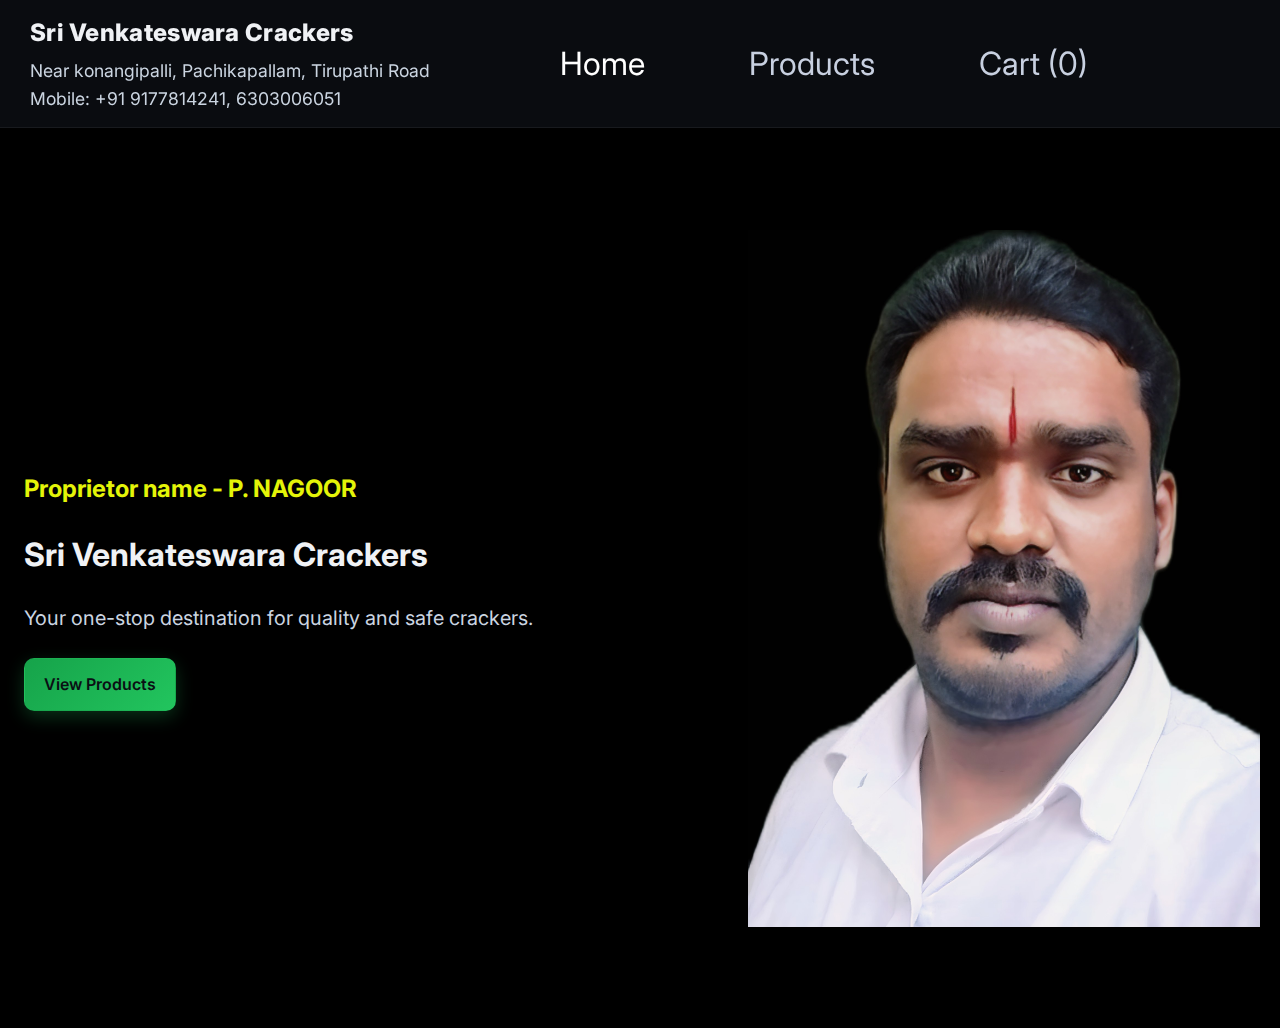
<file: index_fixed.html>
<!doctype html>
<html lang="en">
  <head>
    <meta charset="utf-8" />
    <meta name="viewport" content="width=device-width, initial-scale=1" />
    <meta name="description" content="Sri Venkateswara Crackers – Your one-stop destination for quality and safe crackers." />
    <title>Sri Venkateswara Crackers</title>

    <!-- Fonts (optional modern look) -->
    <link rel="preconnect" href="https://fonts.googleapis.com">
    <link rel="preconnect" href="https://fonts.gstatic.com" crossorigin>
    <link href="https://fonts.googleapis.com/css2?family=Inter:wght@400;600;800&display=swap" rel="stylesheet">

    <!-- Site styles -->
    <link rel="stylesheet" href="style.css" />

    <!-- App logic -->
    <script src="app.js" defer></script>
  </head>
  <body>
    <!-- Top Navigation -->
    <header class="navbar">
      <div class="container nav-inner">
        <div>
          <div class="logo">Sri Venkateswara Crackers</div>
          <div class="contact-info" style="color: #cbd5e1; font-size: 0.9rem; margin-top: 4px;">
            Near konangipalli, Pachikapallam, Tirupathi Road<br />
            Mobile: +91 9177814241, 6303006051
          </div>
        </div>
        <nav aria-label="Primary Navigation">
          <ul class="nav-links">
            <li><a href="#" class="nav-link active" data-route="home">Home</a></li>
            <li><a href="#" class="nav-link" data-route="products">Products</a></li>
            <li><a href="#" class="nav-link" data-route="cart">Cart (<span id="cartCount">0</span>)</a></li>
          </ul>
        </nav>
      </div>
    </header>

    <main>
      <!-- Home Section -->
      <section id="home" class="section active" aria-labelledby="hero-title">
        <div class="hero-grid">
          <!-- Left: Text content -->
          <div class="hero-left">
            <p class="proprietor-name" style="color: #e4f408; font-size: 1.5rem;font-weight: bold; margin-bottom: 0.5rem;">Proprietor name - P. NAGOOR</p>
            <h1 id="hero-title">Sri Venkateswara Crackers</h1>
            <p class="subtitle">Your one-stop destination for quality and safe crackers.</p>
            <a href="#" data-route="products" class="btn btn-accent route-link">View Products</a>
          </div>

          <!-- Image -->
          <img
            src="Picsart_25-09-16_22-41-30-148~2.png"
            alt="Colorful fireworks lighting up the night sky"
            loading="lazy"
          />
        </div>
      </section>

      <!-- Products Section -->
      <section id="products" class="section" aria-label="Products">
        <div class="search-wrap">
          <div class="container">
            <label for="search" class="sr-only">Search products</label>
            <input id="search" class="search" type="text" placeholder="Search products..." />
          </div>
        </div>

        <section class="products" id="productGrid" aria-label="Products Grid">
          <!-- Rendered by JS -->
        </section>

        <!-- Floating Go to Cart button (visible/enabled after first add to cart) -->
        <button id="goToCartFab" class="fab" type="button" aria-label="Go to Cart" disabled>Go to Cart</button>
      </section>

      <!-- Cart Section -->
      <section id="cart" class="section" aria-label="Cart">
        <div id="cartEmpty" class="muted">Your cart is empty.</div>
        <div class="cart-table-wrap">
          <table id="cartTable" class="cart-table" aria-describedby="cartSummary">
            <thead>
              <tr>
                <th scope="col">Item</th>
                <th scope="col">Qty</th>
                <th scope="col">Price</th>
                <th scope="col">Total</th>
                <th scope="col" class="hide-sm">Actions</th>
              </tr>
            </thead>
            <tbody>
              <!-- Rows rendered by JS -->
            </tbody>
          </table>
        </div>
        <!-- Discount Section -->
        <div class="discount-section">
          <h3>Apply Discount</h3>
          <div class="discount-inputs">
            <div class="discount-type">
              <label><input type="radio" name="discountType" value="amount" checked> Amount (₹)</label>
              <label><input type="radio" name="discountType" value="percentage"> Percentage (%)</label>
            </div>
            <div class="discount-value">
              <input type="number" id="discountValue" placeholder="Enter discount amount or percentage" min="0" step="0.01" />
              <button id="applyDiscountBtn" class="btn btn-secondary">Apply Discount</button>
              <button id="removeDiscountBtn" class="btn btn-secondary" style="margin-left: 0.5rem; background-color: #ef4444; color: white;">Remove Discount</button>
            </div>
          </div>
        </div>

        <div class="cart-summary" id="cartSummary">
          <div class="summary-row">
            <strong>Grand Total: <span id="grandTotal">₹0</span></strong>
          </div>
          <div class="summary-row discount-row" id="discountRow" style="display: none;">
            <strong>Discount: <span id="discountAmount">₹0</span></strong>
          </div>
          <div class="summary-row final-total-row">
            <strong>Final Total: <span id="finalTotal">₹0</span></strong>
          </div>
          <div class="summary-actions">
            <button id="printBtn" class="btn btn-accent">Print</button>
            <button id="clearCartBtn" class="btn btn-accent" style="margin-left: 0.5rem;">Clear Cart</button>
          </div>
        </div>

        <!-- Print-only container populated before printing -->
        <div id="printArea" class="print-only"></div>
      </section>
    </main>
  </body>
</html>
</file>
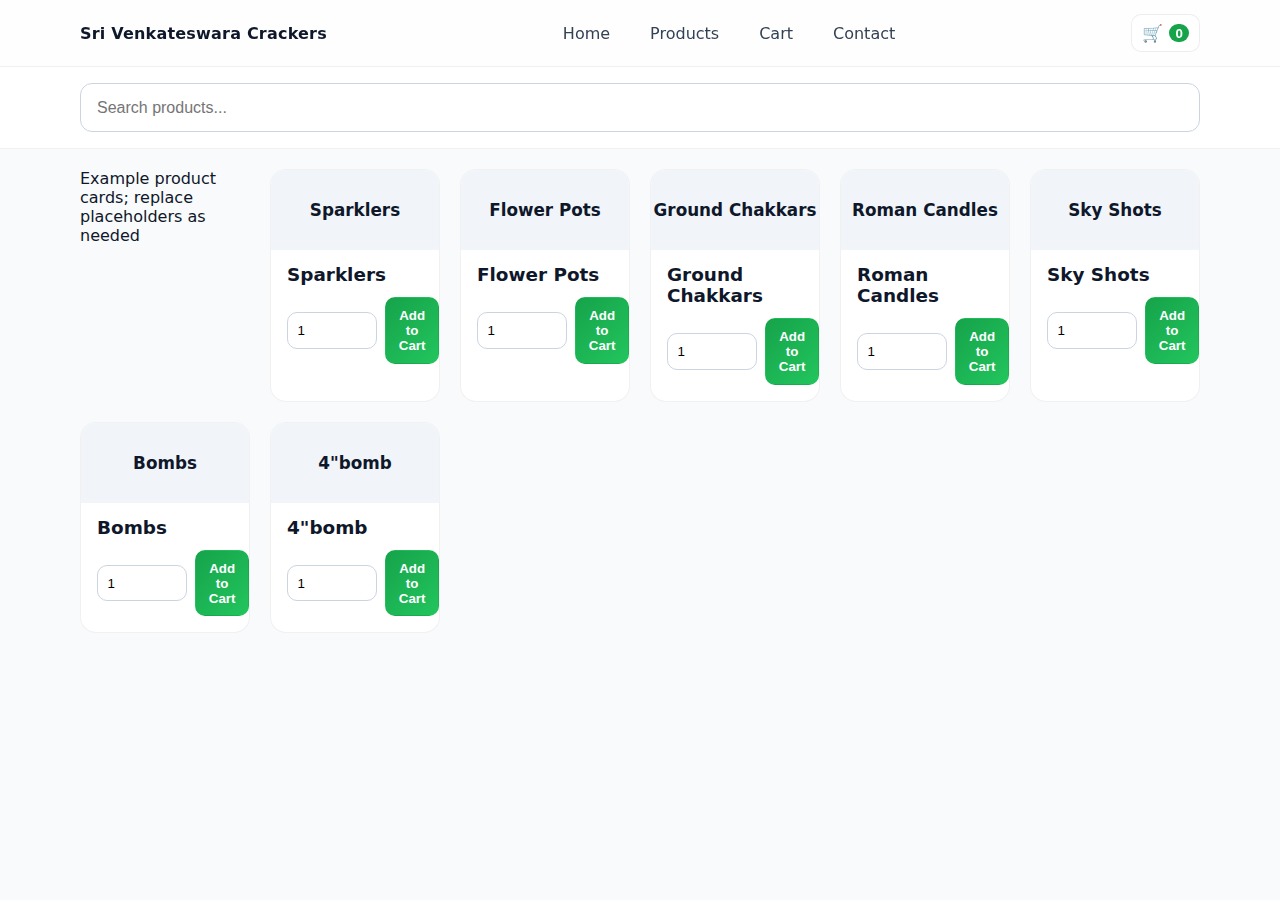
<file: products.html>
<!doctype html>
<html lang="en">
  <head>
    <meta charset="utf-8" />
    <meta name="viewport" content="width=device-width, initial-scale=1" />
    <title>Products • Sri Venkateswara Crackers</title>
    <meta name="description" content="Browse and add fireworks products to your cart at Sri Venkateswara Crackers." />
       <script src="app.js" defer></script>
    <link rel="stylesheet" href="products.css" />
  </head>
  <body>
    <!-- Navbar -->
    <header class="navbar">
      <div class="container nav-inner">
      <div class="logo">Sri Venkateswara Crackers</div>
        <nav aria-label="Primary Navigation">
          <ul class="nav-links">
            <li><a href="index.html" class="nav-link" target="_blank" rel="noopener noreferrer">Home</a></li>
            <li><a href="products.html" class="nav-link active" target="_blank" rel="noopener noreferrer">Products</a></li>
            <li><a href="index.html#cart" class="nav-link" target="_blank" rel="noopener noreferrer">Cart</a></li>
            <li><a href="index.html#contact" class="nav-link" target="_blank" rel="noopener noreferrer">Contact</a></li>
          </ul>
        </nav>
        <button class="cart" aria-label="Cart" title="Cart">
          <span class="cart-icon" aria-hidden="true">🛒</span>
          <span class="cart-count" id="cartCount" aria-live="polite">0</span>
        </button>
      </div>
    </header>

    <!-- Search -->
    <section class="search-wrap">
      <div class="container">
        <label for="search" class="sr-only">Search products</label>
        <input id="search" class="search" type="text" placeholder="Search products..." />
      </div>
    </section>

   <!-- Products Grid -->
    <main class="container">
      <section class="products" id="products" aria-label="Products">
         Example product cards; replace placeholders as needed 
        <article class="card" data-name="Sparklers">
          <div class="card-thumb">Sparklers</div>
          <div class="card-body">
            <h3 class="title">Sparklers</h3>
            <div class="controls">
              <input type="number" class="qty" min="1" value="1" aria-label="Quantity for Sparklers" />
              <button class="btn add">Add to Cart</button>
            </div>
          </div>
        </article>

        <article class="card" data-name="Flower Pots">
          <div class="card-thumb">Flower Pots</div>
          <div class="card-body">
            <h3 class="title">Flower Pots</h3>
            <div class="controls">
              <input type="number" class="qty" min="1" value="1" aria-label="Quantity for Flower Pots" />
              <button class="btn add">Add to Cart</button>
            </div>
          </div>
        </article>

        <article class="card" data-name="Ground Chakkars">
          <div class="card-thumb">Ground Chakkars</div>
          <div class="card-body">
            <h3 class="title">Ground Chakkars</h3>
            <div class="controls">
              <input type="number" class="qty" min="1" value="1" aria-label="Quantity for Ground Chakkars" />
              <button class="btn add">Add to Cart</button>
            </div>
          </div>
        </article>

        <article class="card" data-name="Roman Candles">
          <div class="card-thumb">Roman Candles</div>
          <div class="card-body">
            <h3 class="title">Roman Candles</h3>
            <div class="controls">
              <input type="number" class="qty" min="1" value="1" aria-label="Quantity for Roman Candles" />
              <button class="btn add">Add to Cart</button>
            </div>
          </div>
        </article>

        <article class="card" data-name="Sky Shots">
          <div class="card-thumb">Sky Shots</div>
          <div class="card-body">
            <h3 class="title">Sky Shots</h3>
            <div class="controls">
              <input type="number" class="qty" min="1" value="1" aria-label="Quantity for Sky Shots" />
              <button class="btn add">Add to Cart</button>
            </div>
          </div>
        </article>

        <article class="card" data-name="Bombs">
          <div class="card-thumb">Bombs</div>
          <div class="card-body">
            <h3 class="title">Bombs</h3>
            <div class="controls">
              <input type="number" class="qty" min="1" value="1" aria-label="Quantity for Bombs" />
              <button class="btn add">Add to Cart</button>
            </div>
          </div>
        </article>

        <article class="card" data-name="4-bomb">
          <div class="card-thumb">4"bomb</div>
          <div class="card-body">
            <h3 class="title">4"bomb</h3>
            <div class="controls">
              <input type="number" class="qty" min="1" value="1" aria-label="Quantity for 4-bomb"/>
              <button class="btn add">Add to Cart</button>
            </div>
          </div>
        </article>










      </section>
    </main>

 
  </body>
</html>
</file>
<file: products.css>
/* Base */
* { box-sizing: border-box; }
body {
  margin: 0;
  font-family: system-ui, -apple-system, Segoe UI, Roboto, Helvetica, Arial, sans-serif;
  color: #0f172a; /* slate-900 */
  background: #f8fafc; /* slate-50 */
}
img { max-width: 100%; 
  display: block; 
  height: auto; }

/* Helpers */
.container { width: min(1120px, 92%); 
  margin-inline: auto; }
  
.sr-only { position: absolute; 
  width: 1px; 
  height: 1px;
   padding: 0;
    margin: -1px; 
    overflow: hidden; 
    clip: rect(0,0,0,0);
     white-space: nowrap; 
     border: 0; }

/* Navbar */
.navbar {
  position: sticky; top: 0; z-index: 50;
  background: rgba(255,255,255,0.8);
  backdrop-filter: blur(10px);
  border-bottom: 1px solid rgba(15, 23, 42, 0.06);
}
.nav-inner { display: flex;
   align-items: center; 
   justify-content: space-between; 
   padding: 0.9rem 0; }

.logo { font-weight: 800; 
  letter-spacing: 0.2px; }

.nav-links { list-style: none; 
  display: flex;
   gap: 1rem;
    margin: 0;
     padding: 0; }

.nav-link { padding: 0.5rem 0.75rem;
   border-radius: 8px; 
   color: #334155; 
   text-decoration: none; }

.nav-link:hover, .nav-link:focus-visible { background: rgba(15, 23, 42, 0.06);
   color: #0f172a; }

.nav-link.active { color: #0f172a; 
  font-weight: 600; }

/* Cart */
.cart { position: relative;
   display: inline-flex; 
   align-items: center; 
   gap: 0.4rem; 
   padding: 0.45rem 0.6rem; 
   border-radius: 10px; 
   border: 1px solid rgba(15, 23, 42, 0.08); 
   background: white; cursor: pointer; }
.cart:hover { background: #f1f5f9; }
.cart-icon { font-size: 1.05rem; }
.cart-count { background: #16a34a; 
  color: white;
   font-weight: 700; 
   padding: 0.1rem 0.4rem; 
   border-radius: 999px;
    min-width: 1.25rem; 
    text-align: center; }

/* Search */
.search-wrap { padding: 1rem 0; 
  background: #ffffff; 
  border-bottom: 1px solid rgba(15, 23, 42, 0.06); }
.search { width: 100%; 
  padding: 0.9rem 1rem; 
  border-radius: 12px; 
  border: 1px solid #cbd5e1;
   outline: none;
    font-size: 1rem; }
.search:focus { border-color: #16a34a; 
  box-shadow: 0 0 0 3px rgba(22, 163, 74, 0.15); }

/* Products grid */
.products { 
  display: grid; 
  grid-template-columns: repeat(6, 1fr);
  gap: 1.25rem; 
  padding: 1.25rem 0 2.5rem; 
}
@media (max-width: 1100px) { 
  .products { grid-template-columns: repeat(3, 1fr); } 
}
@media (max-width: 820px) { 
  .products { grid-template-columns: repeat(2, 1fr); } 
}
@media (max-width: 560px) { 
  .products { grid-template-columns: 1fr; } 
}

/* Card */
.card { background: #ffffff; 
  border: 1px solid rgba(15, 23, 42, 0.06);
   border-radius: 16px; 
   overflow: hidden; 
   display: flex; 
   flex-direction: column; 
   transition: transform .15s ease, 
   box-shadow .2s ease; }

.card:hover { transform: translateY(-2px);
   box-shadow: 0 12px 28px rgba(2, 6, 23, 0.08); }

/* Replace image with a name placeholder area */
.card-thumb { width: 100%; height: 80px; display: flex; align-items: center; justify-content: center; background: #f1f5f9; color: #0f172a; font-weight: 800; font-size: 1.05rem; }

.card-body { padding: 0.9rem 1rem 1rem; 
  display: grid; gap: 0.75rem; }

.title { margin: 0;
   font-size: 1.15rem; 
   color: #0f172a; 
   font-weight: 800; }

.controls { display: flex; 
  gap: 0.5rem; 
  align-items: center; 
  justify-content: space-between; }

.qty { width: 90px;
   padding: 0.6rem;
   border-radius: 10px; 
  border: 1px solid #cbd5e1; }

.qty:focus { border-color: #16a34a; 
  box-shadow: 0 0 0 3px rgba(22, 163, 74, 0.15);
   outline: none; }

.btn { flex: 1; 
  padding: 0.6rem 0.8rem; 
  border-radius: 10px; 
  border: 1px solid transparent; 
  font-weight: 600;
   cursor: pointer; 
   background: linear-gradient(135deg, #16a34a, #22c55e); 
   color: white; }

.btn:hover { filter: brightness(0.98); transition:transform .15s ease, box-shadow .2s ease; }

/* Accessibility */
:focus-visible { outline: 2px solid #16a34a;
   outline-offset: 2px; }
</file>
<file: style.css>
/* Global Reset and Base Styles */
*, *::before, *::after { box-sizing: border-box; }

html { -webkit-text-size-adjust: 100%; }

body {
  margin: 0;
  font-family: "Inter", system-ui, -apple-system, Segoe UI, Roboto, Helvetica, Arial, "Apple Color Emoji", "Segoe UI Emoji";
  color: #f0f2f5;
  background: #000000; /* Dark background */
  line-height: 1.6;
  overflow-x: hidden; /* Prevent horizontal overflow */
}

img { max-width: 100%; height: auto; display: block; }

a { color: inherit; text-decoration: none; }

/* Helpers */
.container { width: min(1120px, 92%); margin-inline: auto; }
.sr-only { position: absolute; width: 1px; height: 1px; padding: 0; margin: -1px; overflow: hidden; clip: rect(0,0,0,0); white-space: nowrap; border: 0; }
.muted { color: #a3aab7; }

/* Section visibility and transitions */
.section { display: none; opacity: 0; transform: translateY(4px); transition: opacity .25s ease, transform .25s ease; padding-block: 2rem 3rem; }
.section.active { display: block; opacity: 1; transform: translateY(0); }
#home.section.active { height: 100vh; padding-block: 0; }

/* Navigation Bar */
.navbar {
  justify-content: space-between;
  position: sticky; top: 0; z-index: 1000;
  background: rgba(12, 15, 20, 0.8);
  backdrop-filter: blur(10px);
  border-bottom: 1px solid rgba(255, 255, 255, 0.06);
}
header:has(+ main #products.active) .navbar {
  position: relative;
}
.nav-inner { display: flex; align-items: center; justify-content: space-between; padding: 0.9rem 50px 0.9rem 0; margin-left: 30px; }
.nav-inner nav {
  margin-left: 0;
}
.logo { font-weight: 800; letter-spacing: 0.3px; font-size: 1.5rem; }

.contact-info {
  font-size: 1.1rem !important;
  color: #cbd5e1;
  margin-top: 4px;
}

.nav-links {
  list-style: none;
  display: flex;
  gap: 5rem;
  padding: 0;
  margin: 0 0px 0 0;
  justify-content: flex-end;
}

.nav-link {
  display: inline-block;
  padding: 0.5rem 0.75rem;
  border-radius: 8px;
  color: #c8d0e0;
  transition: color 0.2s ease, background-color 0.2s ease;
  font-size: 2rem;
}
.nav-link:hover, .nav-link:focus-visible { background: rgba(16, 233, 12, 0.74); color: #ffffff; }
.nav-link.active { color: #ffffff; }

/* Hero Section */
.hero-grid { display: flex; align-items: center; gap: clamp(1.5rem, 3vw, 3rem); height: 100%; }
.hero-left { flex: 1 1 50%; padding-left: 1.5rem; }
.hero-grid img {
  height: auto;
  width: 40%;
  border-radius: 0;
  box-shadow: none;
  object-fit: cover;
  object-position: center top;
  max-width: 100%;
  margin-right: 20px;
  background: transparent;
}

/* Typography */
.hero h1 { font-size: clamp(2rem, 4vw + 1rem, 3.5rem); margin-left:40px; line-height: 1.15; margin: 0 0 0.75rem; color: #ffffff; }
.subtitle { font-size: clamp(1rem, 1vw + 0.75rem, 1.25rem); color: #cbd5e1; margin: 0 0 1.5rem; }

/* Buttons */
.btn { display: inline-flex; align-items: center; justify-content: center; padding: 0.8rem 1.2rem; border-radius: 10px; font-weight: 600; cursor: pointer; border: 1px solid transparent; transition: transform 0.15s ease, background-color 0.2s ease, box-shadow 0.2s ease; }
.btn-accent { background: linear-gradient(135deg, #16a34a, #22c55e); color: #0a0f14; box-shadow: 0 6px 18px rgba(34, 197, 94, 0.25); }
.btn-accent:hover, .btn-accent:focus-visible { transform: translateY(-1px); box-shadow: 0 10px 26px rgba(34, 197, 94, 0.35); }

/* Floating Action Button */
.fab {
  position: fixed;
  right: 20px;
  bottom: 24px;
  z-index: 1200;
  padding: 0.9rem 1.1rem;
  border-radius: 999px;
  background: linear-gradient(135deg, #16a34a, #22c55e);
  color: #0b0f14;
  border: none;
  font-weight: 800;
  box-shadow: 0 10px 24px rgba(34,197,94,0.35);
  cursor: pointer;
  opacity: 0;
  pointer-events: none;
  transform: translateY(8px);
  transition: opacity .2s ease, transform .2s ease, filter .2s ease;
  /* Always visible on products page */
  display: none;
}
.fab.show { opacity: 1; transform: translateY(0); pointer-events: auto; display: block; }
.fab.show:hover { transform: scale(1.1); }
.fab:disabled { filter: grayscale(0.6) brightness(0.8); cursor: not-allowed; }

/* Search */
.search-wrap { position: fixed; top: 0; left: 0; right: 0; z-index: 1000; background: rgba(12, 15, 20, 0.8); backdrop-filter: blur(10px); border-bottom: 1px solid rgba(255, 255, 255, 0.06); padding: 1rem 0; margin-bottom: 0; }
.search { width: 100%; padding: 0.9rem 1rem; border-radius: 12px; border: 1px solid #324155; background: #0f1520; color: #e6ebf2; outline: none; font-size: 1rem; }
.search::placeholder { color: #8fa0b3; }
.search:focus { border-color: #22c55e; box-shadow: 0 0 0 3px rgba(34, 197, 94, 0.15); }

/* Products grid */
.products { display: grid; grid-template-columns: repeat(6, 1fr); gap: 1.25rem; padding: 4rem 0 2rem; }
#products { padding-left: 30px; padding-right: 30px; }
@media (max-width: 1100px) { .products { grid-template-columns: repeat(3, 1fr); } }
@media (max-width: 820px)  { .products { grid-template-columns: repeat(2, 1fr); } }
@media (max-width: 560px)  { .products { grid-template-columns: 1fr; } }

/* Card */
.card { background: #0f1520; border: 1px solid rgba(255,255,255,0.06); border-radius: 16px; overflow: hidden; display: flex; flex-direction: column; transition: transform .15s ease, box-shadow .2s ease; }
.card:hover { transform: translateY(-2px); box-shadow: 0 12px 28px rgba(2, 6, 23, 0.25); }
/* Replace image with a name placeholder area */
.card-thumb { width: 100%; height: 80px; display: flex; align-items: center; justify-content: center; background: rgba(255,255,255,0.03); color: #e6ebf2; font-weight: 800; font-size: 1.05rem; }
.card-body { padding: 0.9rem 1rem 1rem; display: grid; gap: 0.75rem; }
.title { margin: 0; font-size: 1.15rem; color: #ffffff; font-weight: 800; }
.controls { display: flex; flex-direction: column; gap: 0.5rem; align-items: stretch; }
.qty { width: 90px; height: 2.8rem; padding: 0.6rem; border-radius: 10px; border: 1px solid #324155; background: #0c1118; color: #e6ebf2; }
.qty:focus { border-color: #22c55e; box-shadow: 0 0 0 3px rgba(34, 197, 94, 0.15); outline: none; }
.btn.add { height: 2.8rem; padding: 0.6rem 0.8rem; border-radius: 10px; border: 1px solid transparent; font-weight: 600; cursor: pointer; background: linear-gradient(135deg, #16a34a, #22c55e); color: #0b0f14; transition: transform 0.2s ease; }
.btn.add:hover { filter: brightness(0.98); transform: scale(1.05); }
.card-price { color: #9ed9a9; font-weight: 700; }

/* Cart */
#cart { padding-left: 30px; padding-right: 30px; }
.cart-table-wrap { overflow-x: auto; margin-top: 1rem; border: 1px solid rgba(255,255,255,0.06); border-radius: 12px; }
.cart-table { width: 100%; border-collapse: collapse; min-width: 640px; background: #0f1520; }
.cart-table th, .cart-table td { padding: 0.8rem; border-bottom: 1px solid rgba(255,255,255,0.06); text-align: left; }
.cart-table th { color: #cbd5e1; font-weight: 600; background: rgba(255,255,255,0.03); }
.cart-qty { width: 80px; padding: 0.5rem; border-radius: 10px; border: 1px solid #324155; background: #0c1118; color: #e6ebf2; }
.remove-btn { background: transparent; color: #ef4444; border: 1px solid rgba(239, 68, 68, 0.4); padding: 0.45rem 0.7rem; border-radius: 8px; cursor: pointer; }
.remove-btn:hover { background: rgba(239, 68, 68, 0.08); }

.cart-summary { display: flex; align-items: center; justify-content: space-between; padding-top: 1rem; }
.summary-row { font-size: 1.1rem; display: flex; gap: 1rem; align-items: center; }
.summary-actions { display: flex; gap: 0.75rem; }
.hide-sm { display: table-cell; }
@media (max-width: 560px) { .hide-sm { display: none; } }

/* Discount Section */
.discount-section {
  margin: 1.5rem 0;
  padding: 1.25rem;
  background: rgba(255,255,255,0.02);
  border: 1px solid rgba(255,255,255,0.05);
  border-radius: 10px;
  max-width: 600px;
}

.discount-section h3 {
  margin: 0 0 1rem 0;
  color: #ffffff;
  font-size: 1.1rem;
  font-weight: 600;
}

.discount-inputs {
  display: flex;
  flex-direction: column;
  gap: 0.875rem;
}

.discount-type {
  display: flex;
  gap: 1.25rem;
  align-items: center;
  margin-bottom: 0.5rem;
}

.discount-type label {
  display: flex;
  align-items: center;
  gap: 0.5rem;
  color: #cbd5e1;
  font-size: 0.9rem;
  cursor: pointer;
  transition: color 0.2s ease;
}

.discount-type label:hover {
  color: #ffffff;
}

.discount-type input[type="radio"] {
  margin: 0;
  width: 16px;
  height: 16px;
  accent-color: #22c55e;
}

.discount-value {
  display: flex;
  gap: 0.875rem;
  align-items: center;
}

#discountValue {
  flex: 1;
  min-width: 180px;
  height: 3.5rem;
  padding: 0.75rem 1rem;
  border-radius: 8px;
  border: 1px solid #324155;
  background: #0c1118;
  color: #e6ebf2;
  font-size: 1rem;
  outline: none;
  transition: border-color 0.2s ease, box-shadow 0.2s ease;
}

#discountValue:focus {
  border-color: #22c55e;
  box-shadow: 0 0 0 3px rgba(34, 197, 94, 0.15);
}

#discountValue::placeholder {
  color: #8fa0b3;
  font-size: 0.95rem;
  font-weight: 400;
}

.btn-secondary {
  background: linear-gradient(135deg, #64748b, #475569);
  color: #ffffff;
  box-shadow: 0 4px 12px rgba(100, 116, 139, 0.25);
  transition: all 0.2s ease;
  min-width: 120px;
  height: 3.5rem;
  padding: 0.75rem 1.5rem;
}

.btn-secondary:hover, .btn-secondary:focus-visible {
  background: linear-gradient(135deg, #22c55e, #16a34a);
  transform: translateY(-1px);
  box-shadow: 0 6px 18px rgba(34, 197, 94, 0.35);
}

/* Responsive tweaks */
@media (max-width: 820px) {
  .hero-grid { flex-direction: column; }
  .hero-right { order: -1; }
  .nav-links { gap: 0.5rem;display: grid; }
}

@media (max-width: 768px) {
  .hero-grid img {
    width: 100% !important;
    margin-right: 0 !important;
  }

/* Accessibility */
:focus-visible { outline: 2px solid #22c55e; outline-offset: 2px; }

/* Print styles */
.print-only { display: none; }
@media print {
  body { background: white; color: black; font-family: Inter, Arial, sans-serif; }
  .navbar, .section:not(#cart), .summary-actions, .search-wrap { display: none !important; }
  #cart { display: block; opacity: 1; transform: none; }
  #printArea { display: block; }

  /* Hide the cart table to avoid duplication */
  .cart-table-wrap { display: none !important; }

  /* Compress spacing and remove overflow for table */
  .cart-table { width: 100%; background: white; color: black; table-layout: fixed; }
  .cart-table th, .cart-table td { border-color: #e5e7eb; padding: 6px 8px; white-space: nowrap; overflow: hidden; text-overflow: ellipsis; }
  .cart-table thead th { font-size: 12px; color: #374151; }

  /* Column widths for on-screen table if printed directly */
  .cart-table .cart-thumb { width: 60px; height: auto; }

  /* Remove transitions, shadows, and effects for faster rendering */
  * {
    transition: none !important;
    box-shadow: none !important;
    text-shadow: none !important;
    filter: none !important;
    animation: none !important;
  }

  /* Remove shadows and borders from cards and buttons */
  .card, .btn, .fab {
    box-shadow: none !important;
    border: none !important;
  }

  /* Compress images to small thumbnails */
  #printArea img.thumb {
    width: 60px !important;
    height: auto !important;
    object-fit: cover !important;
  }

  @page {
    margin: 16mm;
    /* Hide browser's default URL display at bottom of page */
    @bottom-center { content: none; }
    @bottom-left { content: none; }
    @bottom-right { content: none; }
  }
}
</file>
